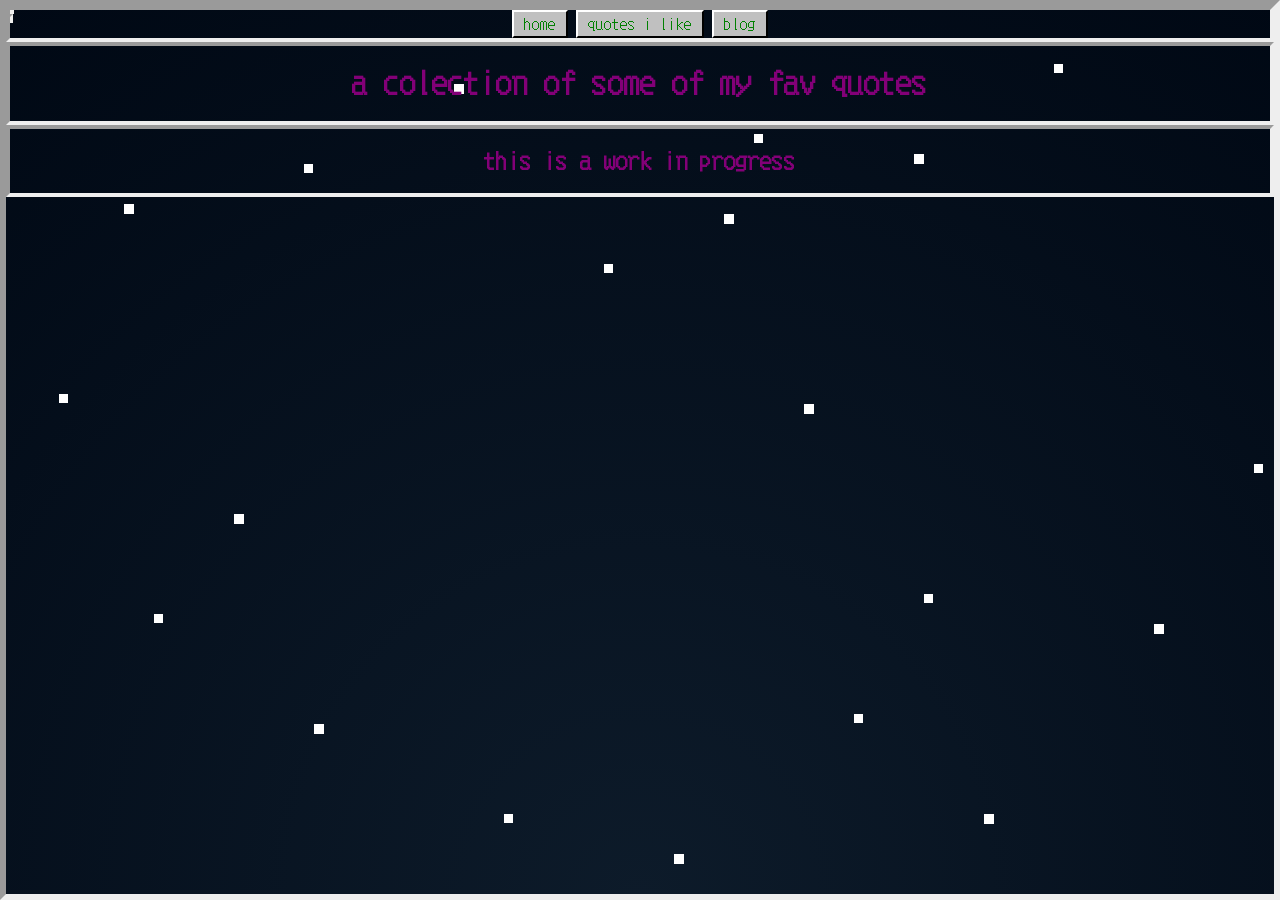
<file: quotes.html>
<!DOCTYPE html>
<html>
  <head>
    <meta charset="UTF-8">
    <title>quotes i like</title>
    <link href="/style.css" rel="stylesheet" type="text/css" media="all">
  </head>
  <body>
    <div class="stars-container">
      <div class="stars"></div>
      <div class="stars-fast"></div>
    </div>
    <center>
      </div>
	   <div class="directory">
  <a href="/index.html">home</a>
  <a href="quotes.html">quotes i like</a>
  <a href="blog.html">blog</a>
</div>
    </center>
    <center>
	    <div>
		    <h1>a colection of some of my fav quotes</h1>
	    </div>
	    <div>
		    <h2> this is a work in progress</h2>
	    </div> 
    </center>

  </body>
</html>
</file>
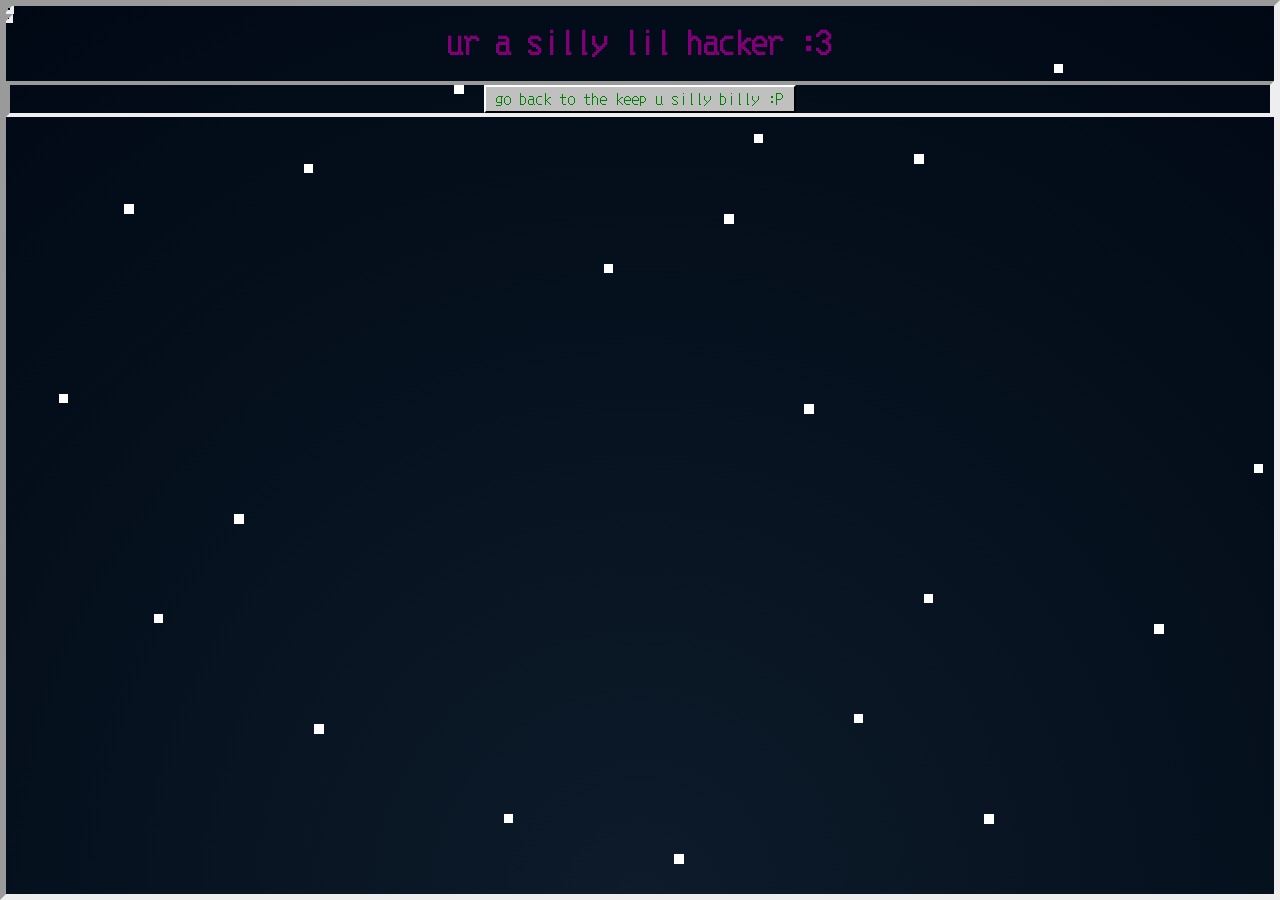
<file: superdupersecret.html>
<!DOCTYPE html>
<html>
  <head>
    <meta charset="UTF-8">
    <title>super secret page</title>
    <link href="/style.css" rel="stylesheet" type="text/css" media="all">
  </head>
  <body>
    <div class="stars-container">
      <div class="stars"></div>
      <div class="stars-fast"></div>
    </div>
    <center>
      <h1>ur a silly lil hacker :3</h1>
      <div class="directory">
      <a href="/">go back to the keep u silly billy :P</a>
      </div>
    </center>
  </body>
</html>
</file>
<file: style.css>
/* CSS is how you can add style to your website, such as colors, fonts, and positioning of your
   HTML content. To learn how to do something, just try searching Google for questions like
   "how to change link color." */
inset { border-style: inset; }

@font-face {
  font-family: 'Web437_DOS-V_re_PRC16';
  src: url('Web437_DOS-V_re_PRC16.woff') format('woff');
}


body {

  color: #820077;
  font-family: 'Web437_DOS-V_re_PRC16', monospace;
  border-style: inset; 
  border-width: 6px;   
  
  /* Background and Star Setup */
  margin: 0;
  padding: 0;
  background: radial-gradient(circle at bottom, #0d1b2a 0%, #000814 100%);
  overflow-x: hidden;
  min-height: 100vh;   /* Changed to min-height so it scales with content */
  box-sizing: border-box;
}
div{
border-style:inset;
border-width: 4px;

}
a {
  color: green;
}
.directory a {
  display: inline-block;
  padding: 4px 10px;
  text-decoration: none;
  background: #c0c0c0;
  border-top: 2px solid #ffffff;
  border-left: 2px solid #ffffff;
  border-bottom: 2px solid #000000;
  border-right: 2px solid #000000;
}

.directory a:active {
  border-top: 2px solid #000000;
  border-left: 2px solid #000000;
  border-bottom: 2px solid #ffffff;
  border-right: 2px solid #ffffff;
}

.pixel-text {
  image-rendering: pixelated;
  -webkit-font-smoothing: none;
  -moz-osx-font-smoothing: grayscale;
  font-smooth: none;
}

/* STAR BACKGROUND ANIMATION CODE */
.stars-container {
  position: fixed;
  top: 0;
  left: 0;
  width: 100%;
  height: 100%;
  z-index: -1; 
  pointer-events: none; 
}

.stars {
  width: 2px;
  height: 2px;
  background: transparent;
  box-shadow: 
    120px 200px #fff,  450px 80px #fff,  800px 400px #fff,
    230px 510px #fff,  910px 150px #fff, 1150px 620px #fff,
    1400px 300px #fff, 310px 720px #fff, 670px 850px #fff,
    1550px 780px #fff, 50px 900px #fff,  1300px 100px #fff,
    980px 810px #fff,  720px 210px #fff, 1650px 480px #fff;
  animation: shimmer 4s ease-in-out infinite alternate;
}

.stars-fast {
  width: 1px;
  height: 1px;
  background: transparent;
  box-shadow: 
    300px 150px #fff,  600px 250px #fff, 1050px 50px #fff,
    150px 600px #fff,  850px 700px #fff, 1250px 450px #fff,
    1450px 850px #fff, 500px 800px #fff, 750px 120px #fff,
    55px 380px #fff,   920px 580px #fff, 1600px 180px #fff;
  animation: shimmer 2.5s ease-in-out infinite alternate;
}

@keyframes shimmer {
  0% {
    opacity: 0.3;
    transform: scale(0.8);
  }
  50% {
    opacity: 1;
  }
  100% {
    opacity: 0.4;
    transform: scale(1.1);
  }
}
</file>
